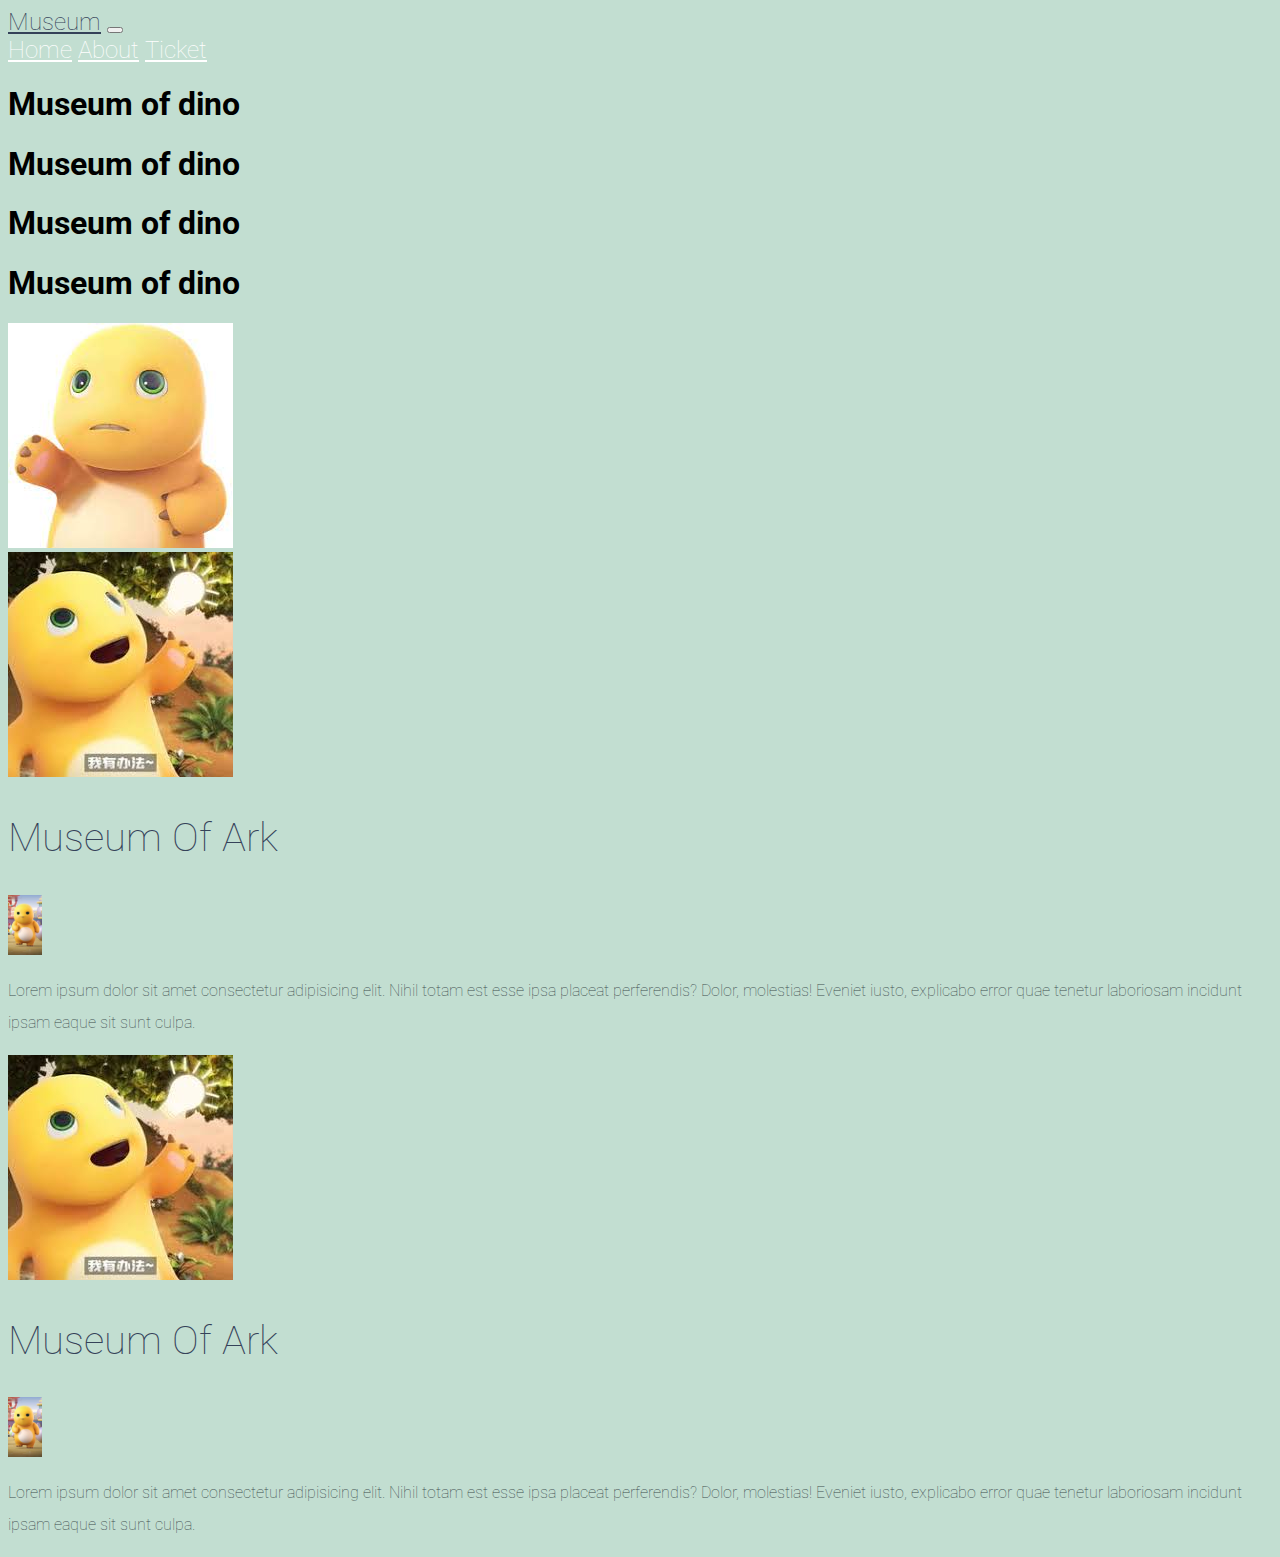
<file: museum/index.html>
<!doctype html>
<html lang="en">
  <head>
    <!-- Required meta tags -->
    <meta charset="utf-8">
    <meta name="viewport" content="width=device-width, initial-scale=1">

    <!-- Bootstrap CSS -->
    <link href="https://cdn.jsdelivr.net/npm/bootstrap@5.0.2/dist/css/bootstrap.min.css" rel="stylesheet" integrity="sha384-EVSTQN3/azprG1Anm3QDgpJLIm9Nao0Yz1ztcQTwFspd3yD65VohhpuuCOmLASjC" crossorigin="anonymous">

    <title>Museum</title>
    <link rel="preconnect" href="https://fonts.googleapis.com">
    <link rel="preconnect" href="https://fonts.gstatic.com" crossorigin>
    <link href="https://fonts.googleapis.com/css2?family=Roboto:wght@300&display=swap" rel="stylesheet">
    <link rel="stylesheet" href="apps.css">
  </head>
  <body>
    <nav class="navbar fixed-top navbar-expand-lg navbar-light" id="navbar">
        <div class="container-fluid">
          <a class="navbar-brand" href="#">Museum</a>
          <button class="navbar-toggler" type="button" data-bs-toggle="collapse" data-bs-target="#navbarNavAltMarkup" aria-controls="navbarNavAltMarkup" aria-expanded="false" aria-label="Toggle navigation">
            <span class="navbar-toggler-icon"></span>
          </button>
          <div class="collapse navbar-collapse" id="navbarNavAltMarkup">
            <div class="navbar-nav">
              <a class="nav-link active" aria-current="page" href="#home">Home</a>
              <a class="nav-link" href="#about">About</a>
              <a class="nav-link" href="#ticket">Ticket</a>
            </div>
          </div>
        </div>
      </nav>

      <section class="container-fluid px-0">
        <div class="row align-items-center content" id="home">
            <div class="col-lg-6">
                <div class="text-white text-center d-none d-sm-block" title="title-head">
                    <h1>Museum of dino</h1>
                    <h1>Museum of dino</h1>
                    <h1>Museum of dino</h1>
                    <h1>Museum of dino</h1>
                </div>
            </div>
            <div class="col-lg-6"><img class="img-fluid" src="images/download.jpg" alt=""></div>
        </div>
        <div class="row align-items-center" id="about">
          <div class="div-col-md-6 order-2 order-md-1">
            <img class="img-fluid" src="images/images (1).jpg" alt="">
          </div>
          <div class="div-col-md-6 text-center order-1 order-md-2">
            <div class="row justify-content-center">
              <div class="col-10 col-lg-8 blurb pt-3">
              <h2>Museum Of Ark</h2>
              <img src="images/images.jpg" alt=""  height="60" class="d-none d-lg-inline">
              <p class="lead">Lorem ipsum dolor sit amet consectetur adipisicing elit. Nihil totam est esse ipsa placeat perferendis? Dolor, molestias! Eveniet iusto, explicabo error quae tenetur laboriosam incidunt ipsam eaque sit sunt culpa.</p>
              </div>
            </div>
          </div>
        </div>
        <div class="row align-items-center" id="ticket">
          <div class="div-col-md-6 order-2 order-md-1">
            <img class="img-fluid" src="images/images (1).jpg" alt="">
          </div>
          <div class="div-col-md-6 text-center order-md-2">
            <div class="row justify-content-center">
              <div class="col-10 col-lg-8 blurb pt-3">
              <h2>Museum Of Ark</h2>
              <img src="images/images.jpg" alt=""  height="60" class="d-none d-lg-inline">
              <p class="lead">Lorem ipsum dolor sit amet consectetur adipisicing elit. Nihil totam est esse ipsa placeat perferendis? Dolor, molestias! Eveniet iusto, explicabo error quae tenetur laboriosam incidunt ipsam eaque sit sunt culpa.</p>
              </div>
            </div>
          </div>
        </div>
      </section>
    <!-- Optional JavaScript; choose one of the two! -->

    <!-- Option 1: Bootstrap Bundle with Popper -->
    <script src="https://cdn.jsdelivr.net/npm/bootstrap@5.0.2/dist/js/bootstrap.bundle.min.js" integrity="sha384-MrcW6ZMFYlzcLA8Nl+NtUVF0sA7MsXsP1UyJoMp4YLEuNSfAP+JcXn/tWtIaxVXM" crossorigin="anonymous"></script>
    <script src="https://code.jquery.com/jquery-3.7.1.min.js" integrity="sha256-/JqT3SQfawRcv/BIHPThkBvs0OEvtFFmqPF/lYI/Cxo=" crossorigin="anonymous"></script>
    <script>
      $(function(){
        $(document).scroll(function(){
          let $nav = $('#navbar');
          $nav.toggleClass('scrolled',$(this).scrollTop()>$nav.height());
        });
      });
    </script>
    <!-- Option 2: Separate Popper and Bootstrap JS -->
    <!--
    <script src="https://cdn.jsdelivr.net/npm/@popperjs/core@2.9.2/dist/umd/popper.min.js" integrity="sha384-IQsoLXl5PILFhosVNubq5LC7Qb9DXgDA9i+tQ8Zj3iwWAwPtgFTxbJ8NT4GN1R8p" crossorigin="anonymous"></script>
    <script src="https://cdn.jsdelivr.net/npm/bootstrap@5.0.2/dist/js/bootstrap.min.js" integrity="sha384-cVKIPhGWiC2Al4u+LWgxfKTRIcfu0JTxR+EQDz/bgldoEyl4H0zUF0QKbrJ0EcQF" crossorigin="anonymous"></script>
    -->
  </body>
</html>
</file>
<file: museum/apps.css>
body{
    background: #c2ded1;
    font-family: 'roboto', sans-serif;
}

#navbar {
    font-size: 1.5rem;
    font-weight: 100;

}

#navbar .nav-link{
    color: white;
}
#navbar .nav-link:hover{
    color: #354259;
}
#navbar .navbar-brand{
    color: #354259;
    font-size: 1.5rem;
}
#title-head{
    font-weight: 100;
    font-size: 4rem;
}

.blurb h2{
    color: #354259;
    font-weight: 100;
    font-size: 2.5rem;
}

.blurb p {
    color: #3f4e4f;
    font-weight: 100;
    font-size: 1.125 rem;
    line-height: 2;

}

.navbar.scrolled{
    background-color: #c2ded1;
}

/* 
.content{
    margin-top: 100;
    margin-bottom: 100px;
} */

@media(max-width: 900px){
    #title-head h1{
        font-weight: 100;
        font-size: 2rem;
    }
}
</file>
